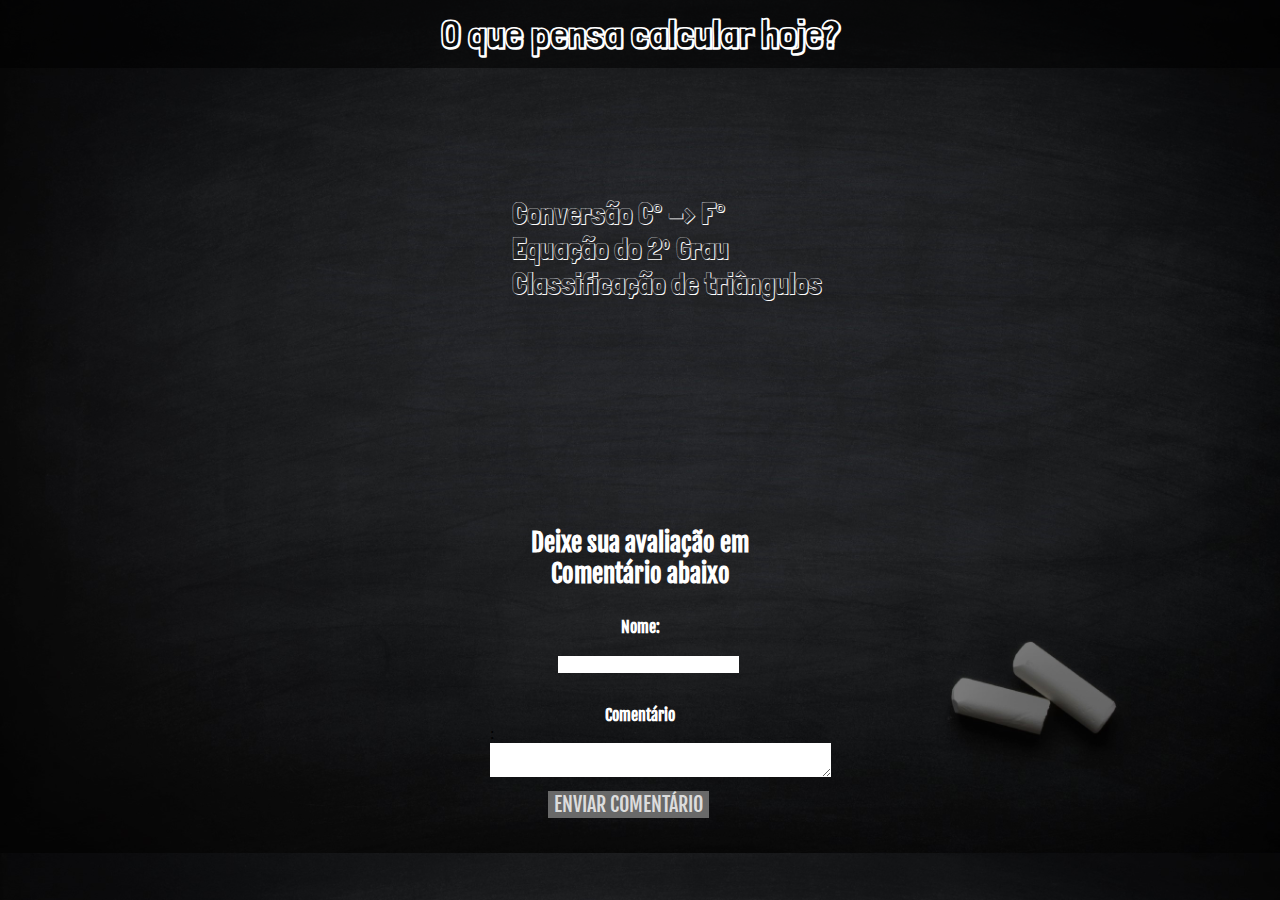
<file: index.html>
<!DOCTYPE html>
<html lang="en">
<head>
    <meta charset="UTF-8">
    <link rel="stylesheet" type="text/css" href="sHome.css" media="all" />
    <script type="text/javascript" src="index.js"></script>
</head>
<body>
    <header>
        <h1>O que pensa calcular hoje?</h1>
    </header>
    
    <div id="link">
        <a href="conversao.html" >Conversão C° -> F°</a>
        <a href="equacaoDois.html">Equação do 2º Grau</a>
        <a href="classificacaoT.html" >Classificação de triângulos</a>    
    </div>
    
    <div id="comentarios"> 
        <h2>Deixe sua avaliação em Comentário abaixo</h2>
        <h3>Nome:</h3><br>
        <input type="text" name="nome"/><br>
        <h3>Comentário</h3>:<br>
        <textarea name="comentario" cols="40"></textarea><br>
        <button onClick="enviarComentario()">ENVIAR COMENTÁRIO</button>
        
    </div>
</body>
</html>
</file>
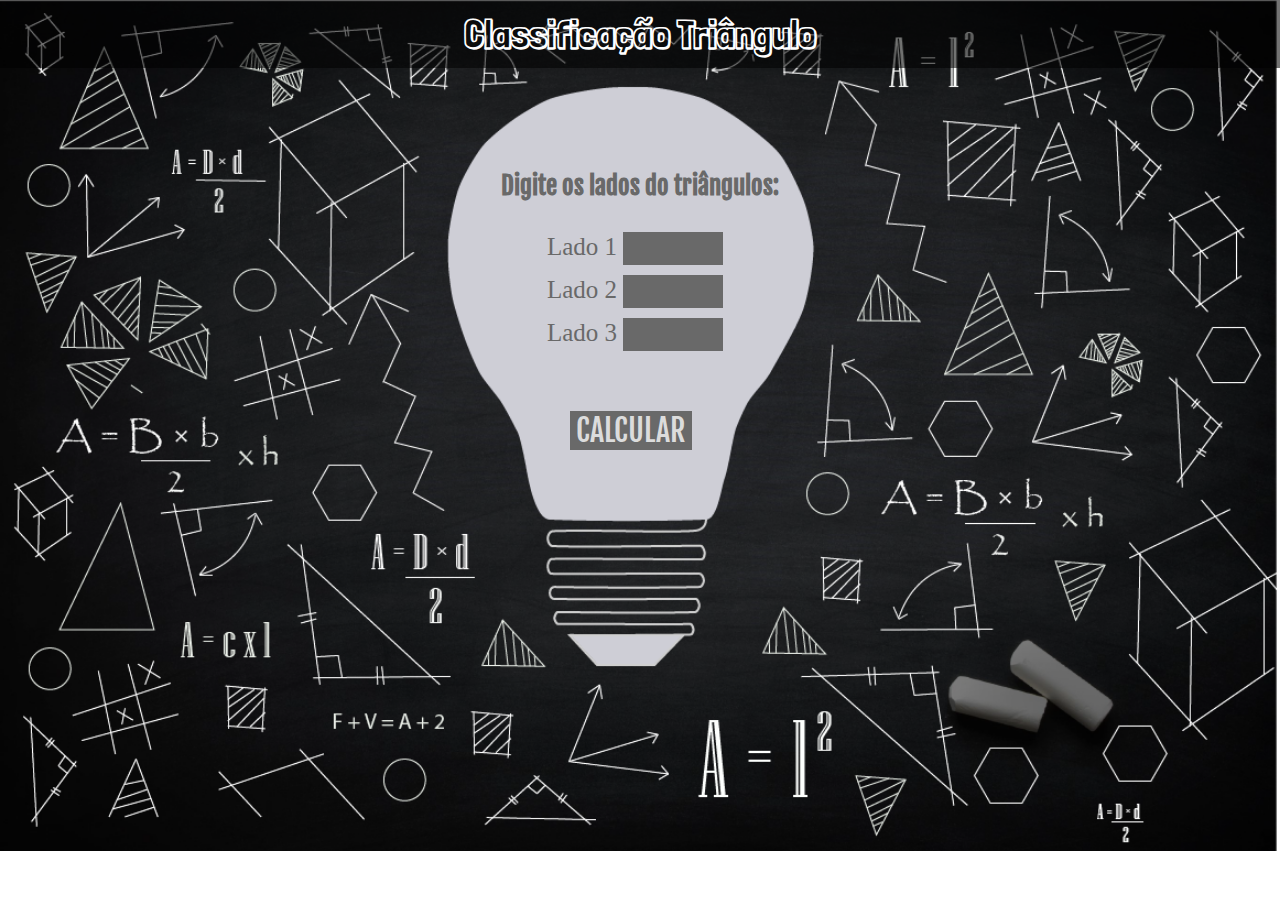
<file: classificacaoT.html>
<!DOCTYPE html>
<html>
<head>
	<title> Classificar Triângulo</title>
	<meta charset= "utf-8" >
    <link rel="stylesheet" type="text/css" href="style.css" media="all" />
    <link rel="stylesheet" type="text/css" href="triangulo.css" media="all"/>
	<script src="triangulo.js"></script>
</head>

<body >
	<header>
		<h1>Classificação Triângulo</h1>
	</header>
	<h2>Digite os lados do triângulos:</h2>

	<div id="formulario" >
	 
	<form name="lados" id="frm">
	 
		<label for="lado1" class="b_label">
			Lado 1 <input type="number" id="lado1" name="lado1" class="bloco" >
		</label>
	 
		<label for="lado2" >
			Lado 2  <input type="number" id="lado2" name="lado2" class="bloco" >
		</label>

		<label for="lado3" >
			Lado 3  <input type="number" id="lado3" name="lado3" class="bloco">
		</label>

		<button name="calcular" id="calcular" onClick="classificarTriangulo()">CALCULAR</button>

	 
	</form>
	
	</div>

</body>
</html>
</file>
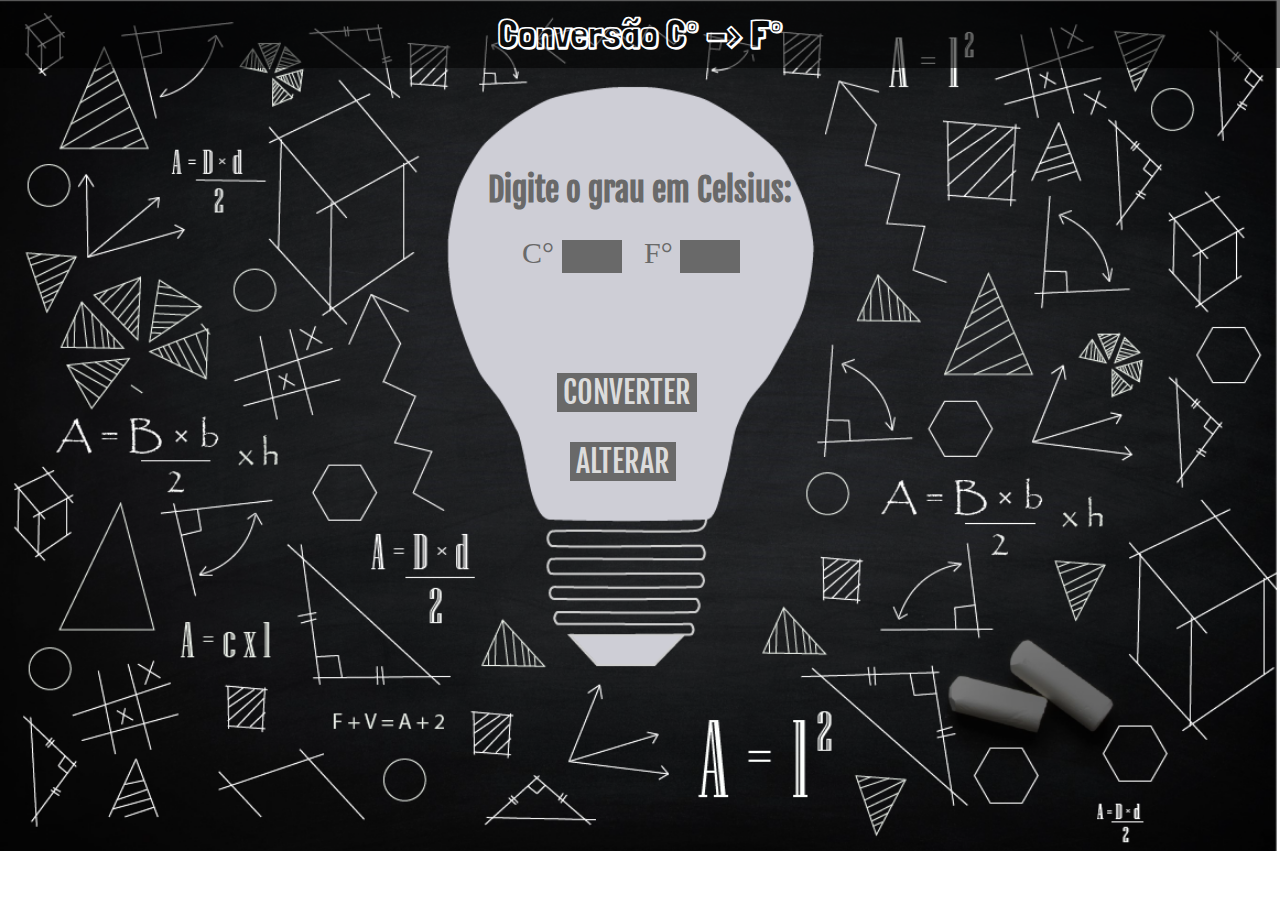
<file: conversao.html>
<!DOCTYPE html>
<html>
<head>
	<title>Conversão</title>
	<meta charset= "utf-8" >
    <link rel="stylesheet" type="text/css" href="style.css" media="all" />
    <link rel="stylesheet" type="text/css" href="equacaoDois.css" media="all"/>
    <link rel="stylesheet" type="text/css" href="conversao.css" media="all"/>
	<script src="conversao.js"></script>
</head>

<body >
	<header>
		<h1>Conversão C° -> F°</h1>
	</header>
	
	<h2>Digite o grau em Celsius:</h2>

	<div id="formulario" class="conversao">
	 
	<form name="conversao" id="frm" class="semBloco">
	 
		<label for="grau" class="b_label" id="lblcel">
			C° <input type="number" id="cel" name="cel" class="bloco" >
		</label>
	 
		<label for="far" id="lblfar">
			F°  <input type="text" id="far" name="far" class="bloco" readOnly>
		</label>

		<button name="calcular" id="calcular" onClick="converterGrau()">CONVERTER</button>
		<button name="alterar" id="alterar" onClick="alterar()">ALTERAR</button>
	 
	</form>
	
	</div>

</body>
</html>
</file>
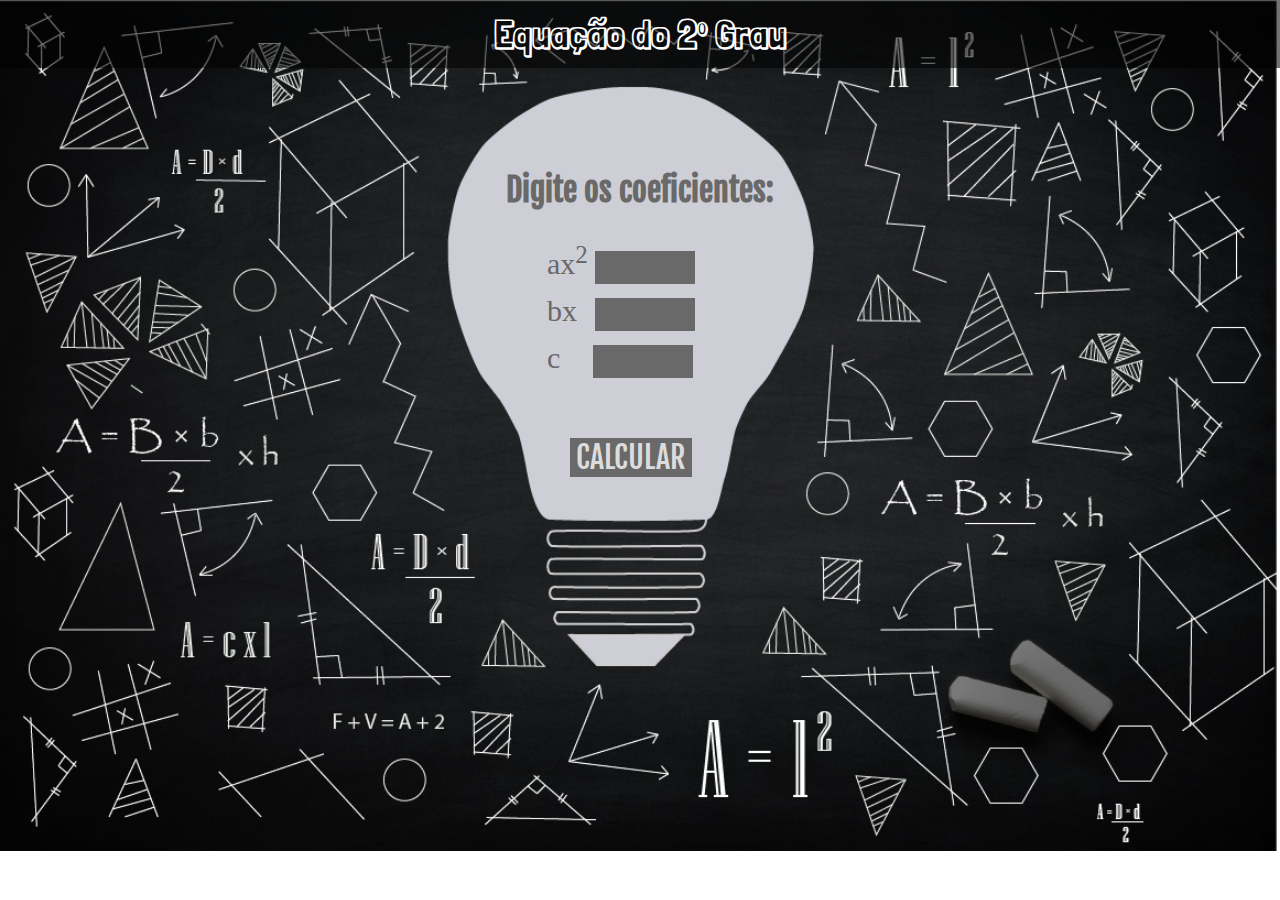
<file: equacaoDois.html>
<!DOCTYPE html>
<html>
<head>
	<title>Equação do 2º Grau</title>
	<meta charset= "utf-8" >
    <link rel="stylesheet" type="text/css" href="style.css" media="all" />
    <link rel="stylesheet" type="text/css" href="equacaoDois.css" media="all"/>
	<script src="equacaoDois.js"></script>
</head>

<body >
	<header id="header">
		<h1>Equação do 2º Grau</h1>
	</header>
	<h2>Digite os coeficientes:</h2>

	<div id="formulario" >
	 
	<form name="coeficiente" id="frm">
	 
		<label for="coeficiente_a" class="b_label">
			ax<sup>2</sup> <input type="number" id="coeficiente_a" name="coeficiente_a" class="bloco" >
		</label>
	 
		<label for="coeficiente_b" >
			bx  <input type="number" id="coeficiente_b" name="coeficiente_b" class="bloco" >
		</label>

		<label for="coeficiente_c" >
			c  <input type="number" id="coeficiente_c" name="coeficiente_c" class="bloco">
		</label>

		<button name="calcular" id="calcular" onClick="calcularEquacao()">CALCULAR</button>

	 
	</form>
	
	</div>

</body>
</html>
</file>
<file: sHome.css>
@charset "UTF-8";

	@import url('https://fonts.googleapis.com/css?family=Anton');
	@import url('https://fonts.googleapis.com/css?family=Fjalla+One');
	@import url('https://fonts.googleapis.com/css?family=Londrina+Shadow');

	
*{margin:0; border:0;}
input{margin-left: 20%}
a{
	display: block;
	text-decoration: none;
	color: white;
	font-family: 'Londrina Shadow', cursive;
	font-size: 30px;
	
}
a:hover{
    color:#00FF00;
}

body{
    background-image: url(lousa.jpg);
    background-size:cover;
}
div#link{
    margin-top: 10%;
    position:absolute;
	left:40%;
}

header{
	width: 100%;
	/*background-color: rgb(128,128,128);*/
	background-color: rgba(0,0,0,0.55);
}

h1{
	font-family: 'Londrina Shadow', cursive;
	text-align: center;
	/*color: #00FF00;*/
	padding: 10px;
	color: white;
	font-size: 40px;
}
h2, h3{
	text-align: center;
	margin-top: 8%;
	color: white;
	font-size: 25px ;
	font-family: 'Fjalla One', sans-serif, 'Anton', sans-serif;
	width: 300px;
}
h3{
	font-size: 16px;

}

#comentarios{
	position: absolute;
	top: 500px;
	margin-left: -150px;
	left: 50%;
	}
	
button{
	color: #DCDCDC;
	font-family: 'Fjalla One', sans-serif, 'Anton', sans-serif;
	font-size: 20px;
	margin-top: 10px;
	margin-left: 58px;
	background-color: #696969;

}

p{
	padding: 10px;
	color: white;
	border:1px #ccc solid;
	margin: 15px;
}

button:hover{
	background-color:  #00FF00;
	color: black;
	font-family: 'Fjalla One', sans-serif, 'Anton', sans-serif;
	/*transform: scale(1.3);*/

}
#comentarios input{
	margin-bottom: 5px;

}
sup{
	color: #ccc;
	margin-left: 60%;
}
</file>
<file: style.css>
@charset "UTF-8";

	@import url('https://fonts.googleapis.com/css?family=Anton');
	@import url('https://fonts.googleapis.com/css?family=Fjalla+One');
	@import url('https://fonts.googleapis.com/css?family=Londrina+Shadow');

	
*{margin:0; border:0;}

body{
	/*background:url(FUNDO_LAMPADA_copia.jpg);*/
	background-image: url(lampada.png);
	background-size:cover;
	background-repeat: no-repeat;
	
}
header{
	width: 100%;
	/*background-color: rgb(128,128,128);*/
	background-color: rgba(0,0,0,0.55);
}

h1{
	font-family: 'Londrina Shadow', cursive;
	text-align: center;
	/*color: #00FF00;*/
	padding: 10px;
	color: white;
	font-size: 40px;
}

h2{
	text-align: center;
	margin-top: 8%;
	color: #696969;
	font-size: 32px ;
	font-family: 'Fjalla One', sans-serif, 'Anton', sans-serif;

}

form>label{
	display: block;
	color: #696969;
	padding: 5px;
}
form{
	font-size: 30px;
	
}

input{
	background-color:#696969 ;
	color: #00FF00;
	padding: 5px;
	font-size: 20px;
	text-align: center;
}
input.bloco{
	width:90px;
}

button#calcular{
	color: #DCDCDC;
	font-family: 'Fjalla One', sans-serif, 'Anton', sans-serif;
	font-size: 30px;
	margin-top: 55px;
	margin-left: 58px;
	background-color: #696969;

}

button#calcular:hover{
	background-color:  #00FF00;
	color: black;
	font-family: 'Fjalla One', sans-serif, 'Anton', sans-serif;
	/*transform: scale(1.3);*/

}

div#formulario{
	margin-top:2%;
	position:absolute;
	width:20%;		
	left:40%;

}



label{
	margin-left: 30px;
	width: 160px;
}
</file>
<file: triangulo.css>
p{
    border: 2px white solid;
    color:#111;
    font-size: 22px;
    font-weight: 700;
    padding: 20px;
}

label{
	width: 300px;
}

form, h2{
	font-size: 25px;
}
</file>
<file: equacaoDois.css>
@import url('https://fonts.googleapis.com/css?family=Fjalla+One');
    
    
p{
    border: 2px white solid;
    color:white;
    font-size: 22px;
    font-weight: 700;
    padding: 20px;
    text-align: center;
	font-family: 'Fjalla One', sans-serif, 'Anton', sans-serif;
}

#coeficiente_b{
	margin-left: 10px;
}
#coeficiente_c{
	margin-left: 25px;
}
</file>
<file: conversao.css>
#cel, #far{
    width: 50px;
    
}

form.semBloco label{
    display:inline;
    margin-left: 5px;
	
}

button#alterar{
    color: #DCDCDC;
	font-family: 'Fjalla One', sans-serif, 'Anton', sans-serif;
	font-size: 30px;
	margin-top: 30px;
	margin-left: 58px;
	background-color: #696969;
}

button#alterar:hover{
	background-color:  #00FF00;
	color: black;
	font-family: 'Fjalla One', sans-serif, 'Anton', sans-serif;
}

button#calcular{
    color: #DCDCDC;
	font-family: 'Fjalla One', sans-serif, 'Anton', sans-serif;
	font-size: 30px;
	margin-top: 100px;
	margin-left: 45px;
	background-color: #696969;
}
</file>
